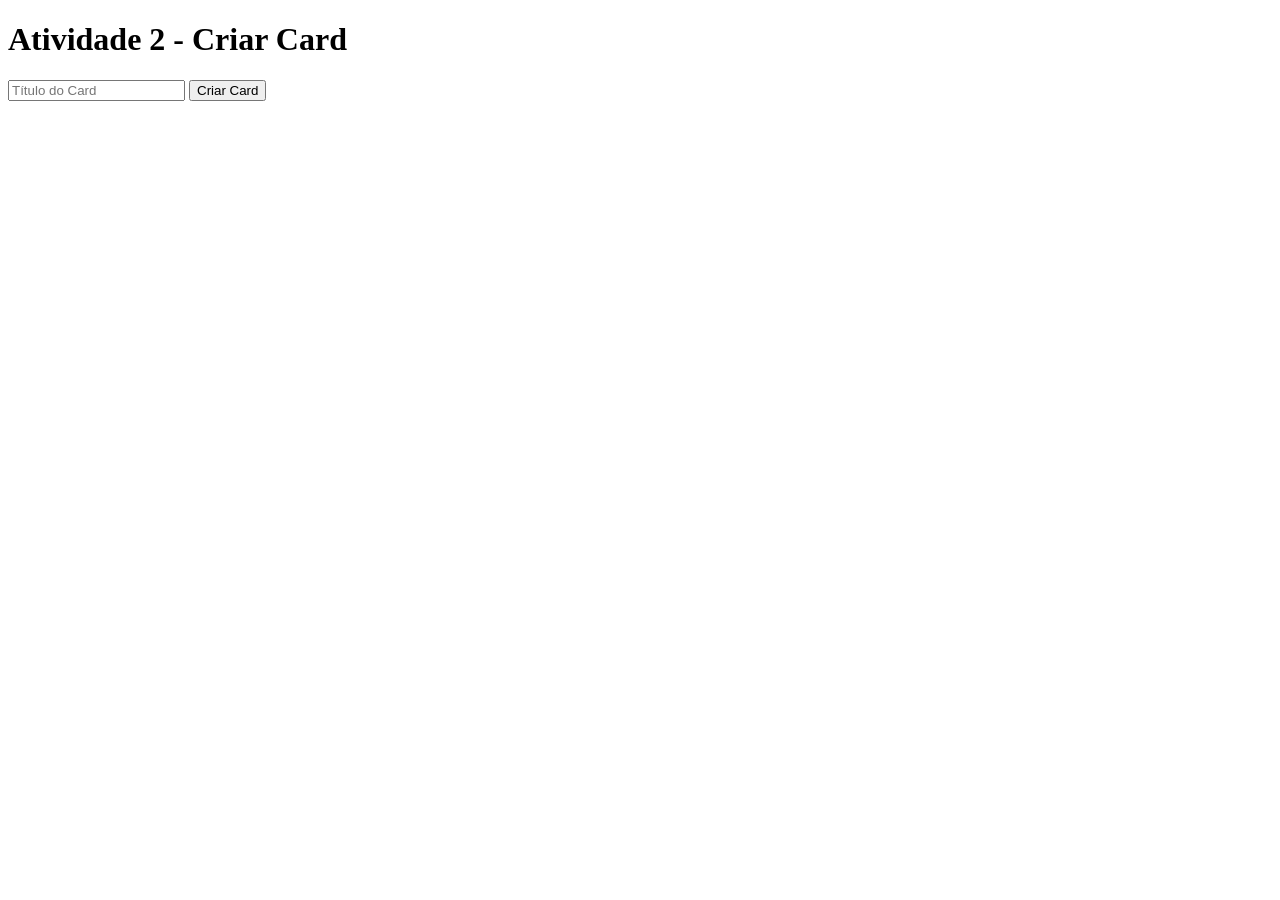
<file: modulo1-web/atv04/index.html>
<!DOCTYPE html>
<html lang="pt-BR">
<head>
    <meta charset="UTF-8">

    <meta name="viewport" content="width=device-width, initial-scale=1.0">

    <title>Atividade 2 - Card Dinâmico</title>
</head>
<body>

    <h1>Atividade 2 - Criar Card</h1>

    <div id="cardsContainer"></div>

    <input type="text" id="tituloCard" placeholder="Título do Card">
    <button id="criarCard">Criar Card</button>

    <!-- ADICIONE O SCRIPT AQUI -->
    <script src="script.js"></script>

</body>
</html>
</file>
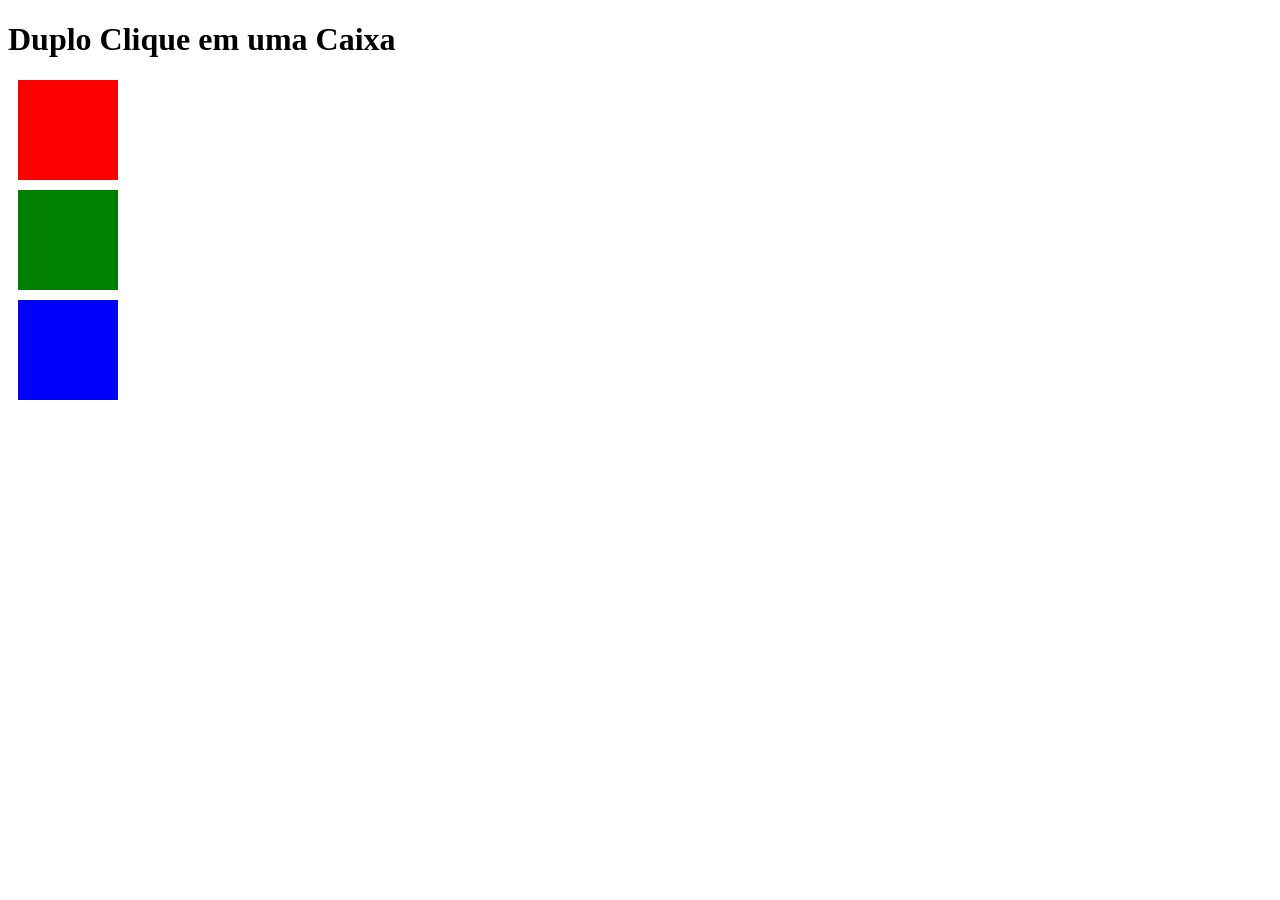
<file: modulo1-web/atv05/index.html>
<!DOCTYPE html>
<html lang="pt-BR">
<head>
<meta charset="UTF-8">
<title>Atividade 1 - Caixa de Alertas</title>
<style>

.caixa { width: 100px; height: 100px; margin: 10px; display: inline-
block; cursor: pointer; }

#caixa1 { background: red; }
#caixa2 { background: green; }
#caixa3 { background: blue; }
</style>
</head>
<body>
<h1>Duplo Clique em uma Caixa</h1>
<div id="caixa1" class="caixa"></div>
<div id="caixa2" class="caixa"></div>
<div id="caixa3" class="caixa"></div>
<script src="script.js"></script>
</html>
</file>
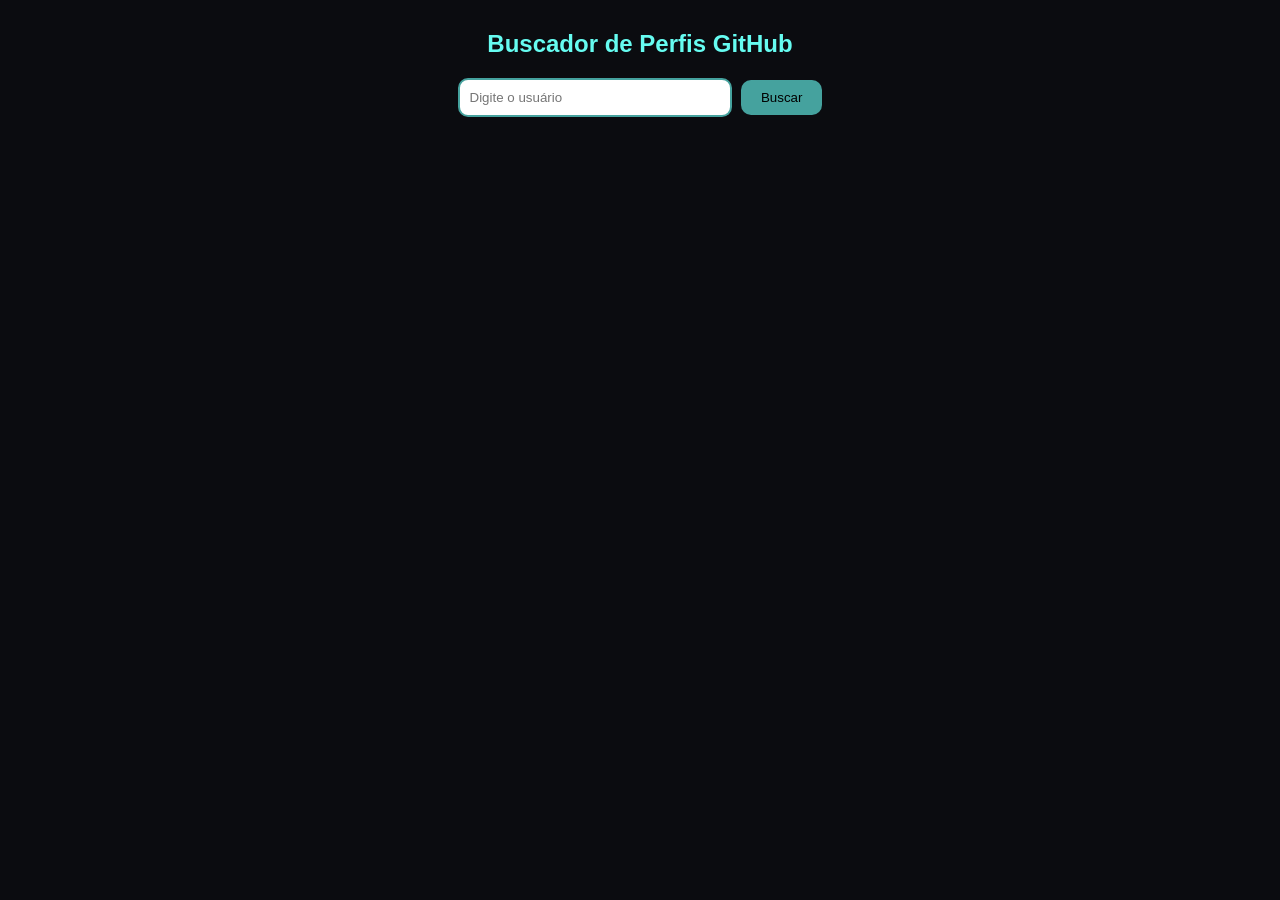
<file: modulo1-web/atv06/index.html>
<!DOCTYPE html>
<html lang="pt-BR">
<head>
<meta charset="UTF-8">
<title>Buscador de Perfis GitHub</title>
<link rel="stylesheet" href="style.css">
</head>
<body>
<h2>Buscador de Perfis GitHub</h2>
<input type="text" id="usuario" placeholder="Digite o usuário">
<button id="buscar">Buscar</button>
<div id="perfil"></div>
<script src="script.js"></script>
</body>
</html>
</file>
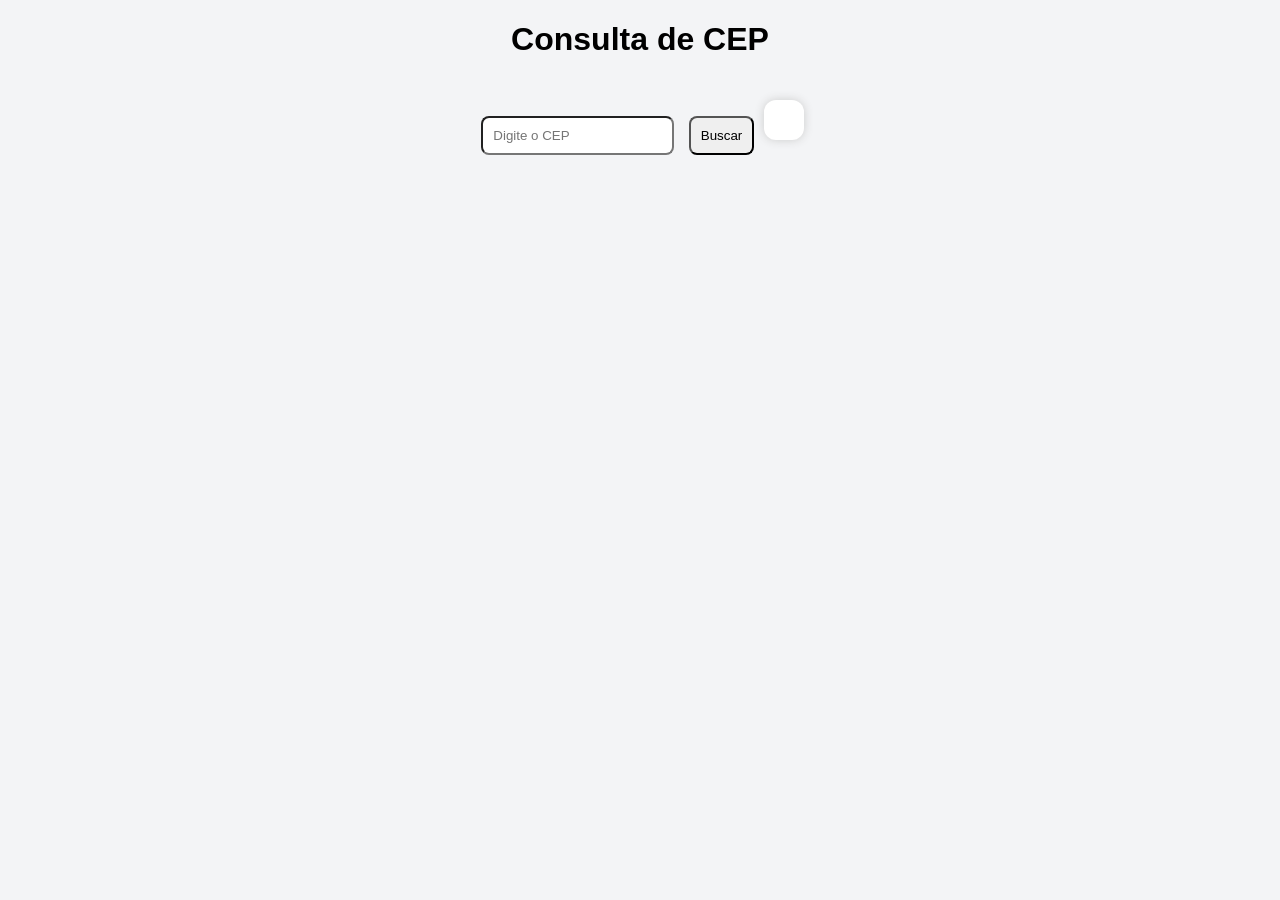
<file: modulo1-web/atv07/index.html>
<!doctype html>
<html lang="pt-BR">
  <head>
    <meta charset="UTF-8" />
    <title>Consulta de CEP</title>
    <style>
      body { font-family: Arial; text-align: center; background: #f3f4f6; }
      input, button { padding: 10px; margin: 5px; border-radius: 8px; }

      #resultado { margin-top: 20px; background: white; display: inline-block; padding: 20px; border-radius: 12px; box-shadow: 0 0 10px #ccc; }
    </style>
  </head>
  <body>
    <h1>Consulta de CEP</h1>
    <input type="text" id="cep" placeholder="Digite o CEP" />
    <button id="buscar">Buscar</button>
    <div id="resultado"></div>
    <script src="script.js"></script>
  </body>
</html>
</file>
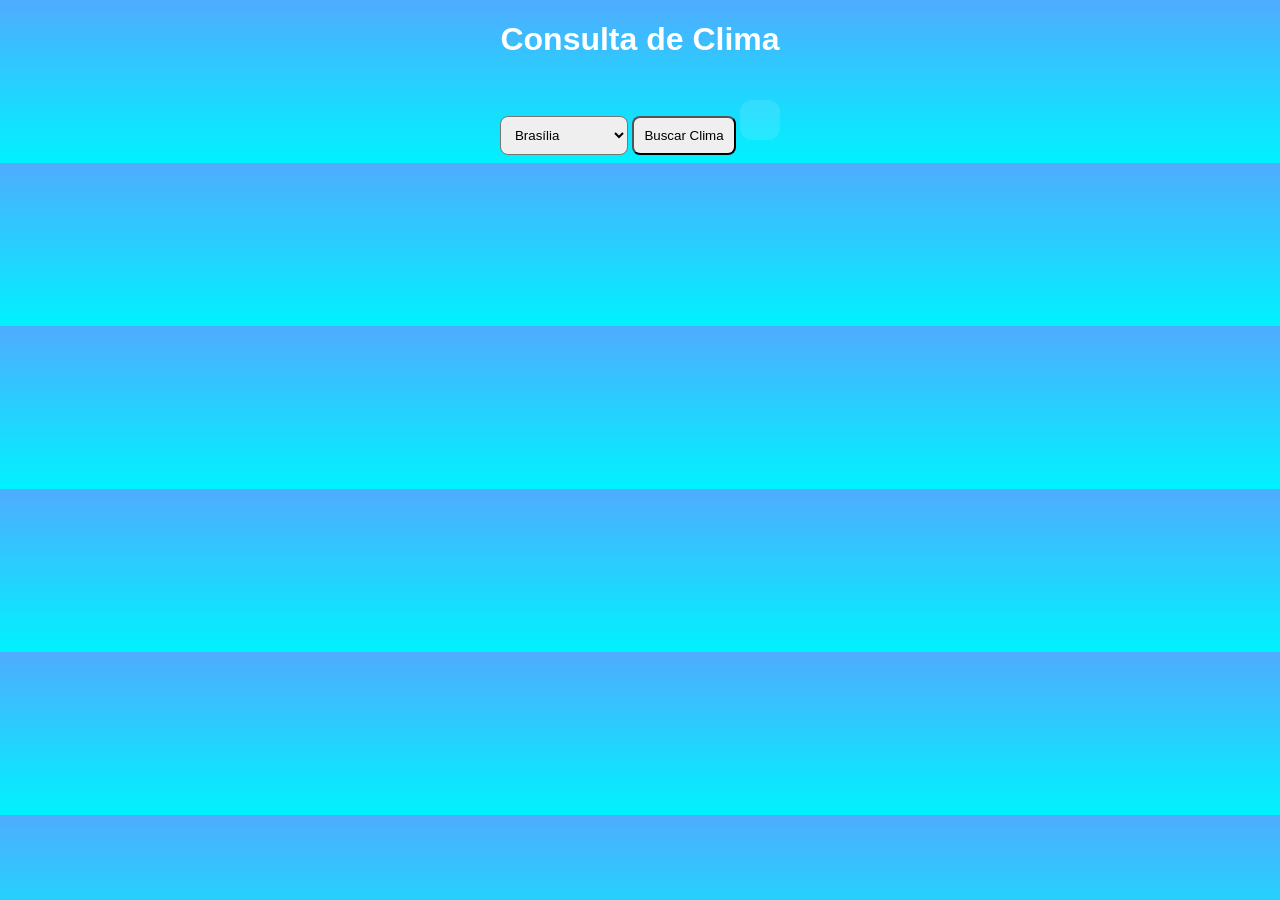
<file: modulo1-web/atv08/index.html>
<!DOCTYPE html>
<html lang="pt-BR">
<head>
<meta charset="UTF-8">
<title>Consulta de Clima</title>
<style>
body {
text-align: center;
font-family: Arial;
background: linear-gradient(180deg, #4facfe, #00f2fe);
color: white;
}
select,
button {
padding: 10px;
border-radius: 8px;
margin-top: 10px;
}
#resultado {
margin-top: 20px;
background: rgba(255, 255, 255, 0.1);
padding: 20px;
border-radius: 12px;
display: inline-block;
}
img {
width: 80px;
}
</style>
</head>
<body>
<h1>Consulta de Clima</h1>
<select id="cidade">
<option value="-15.78,-47.93">Brasília</option>
<option value="-23.55,-46.63">São Paulo</option>
<option value="-22.90,-43.20">Rio de Janeiro</option>
</select>
<button id="buscar">Buscar Clima</button>
<div id="resultado"></div>
<script src="script.js"></script>
</body>
</html>
</file>
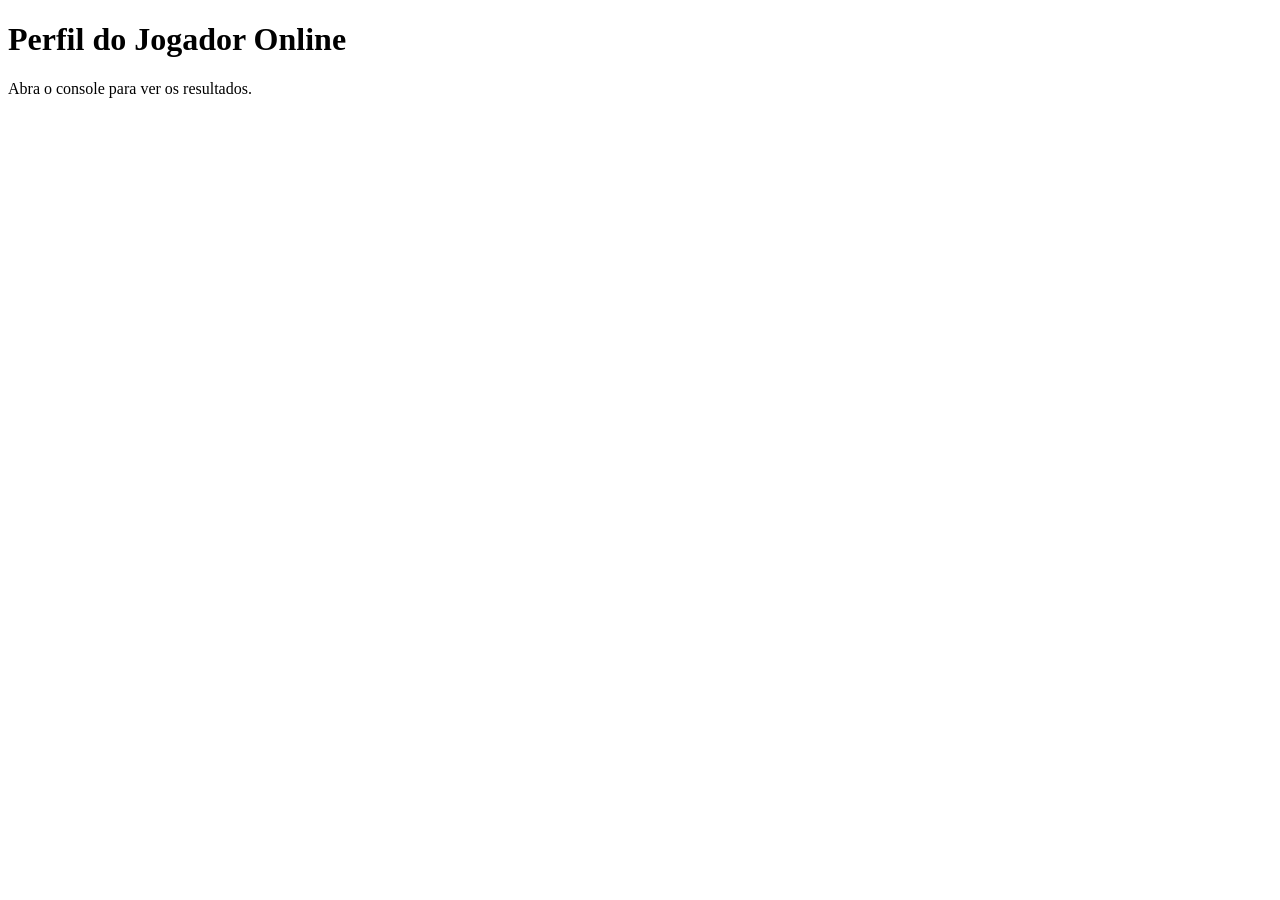
<file: modulo1-web/atvp2/index.html>
<!DOCTYPE html>
<html lang="pt-BR">
<head>
<meta charset="UTF-8">
<title>Perfil do Jogador</title>
</head>
<body>
<h1>Perfil do Jogador Online</h1>
<p>Abra o console para ver os resultados.</p>
<!-- Importando o JavaScript -->
<script src="script.js"></script>
</body>
</html>
</file>
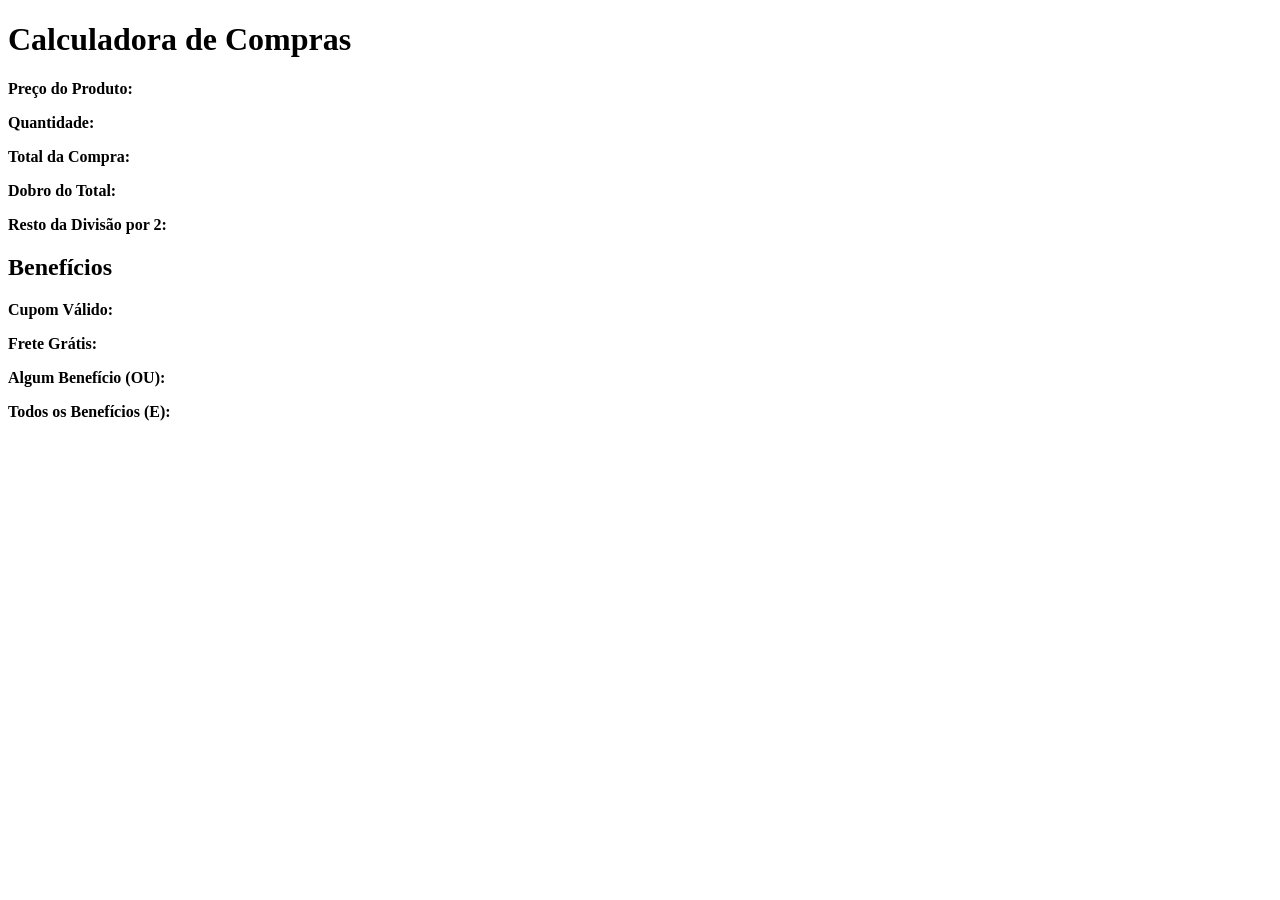
<file: modulo1-web/atvp3/index.html>
<!DOCTYPE html>
<html lang="pt-BR">
<head>
<meta charset="UTF-8">
<title>Calculadora de Preços</title>
</head>
<body>
<h1>Calculadora de Compras</h1>
<p><strong>Preço do Produto:</strong> <span id="preco"></span></p>
<p><strong>Quantidade:</strong> <span id="quantidade"></span></p>
<p><strong>Total da Compra:</strong> <span id="total"></span></p>
<p><strong>Dobro do Total:</strong> <span id="dobro"></span></p>
<p><strong>Resto da Divisão por 2:</strong> <span id="resto"></span></p>
<h2>Benefícios</h2>
<p><strong>Cupom Válido:</strong> <span id="cupom"></span></p>
<p><strong>Frete Grátis:</strong> <span id="frete"></span></p>
<p><strong>Algum Benefício (OU):</strong> <span id="algum"></span></p>
<p><strong>Todos os Benefícios (E):</strong> <span id="todos"></span></p>
<script src="script.js"></script> 
</body>
</html>
</file>
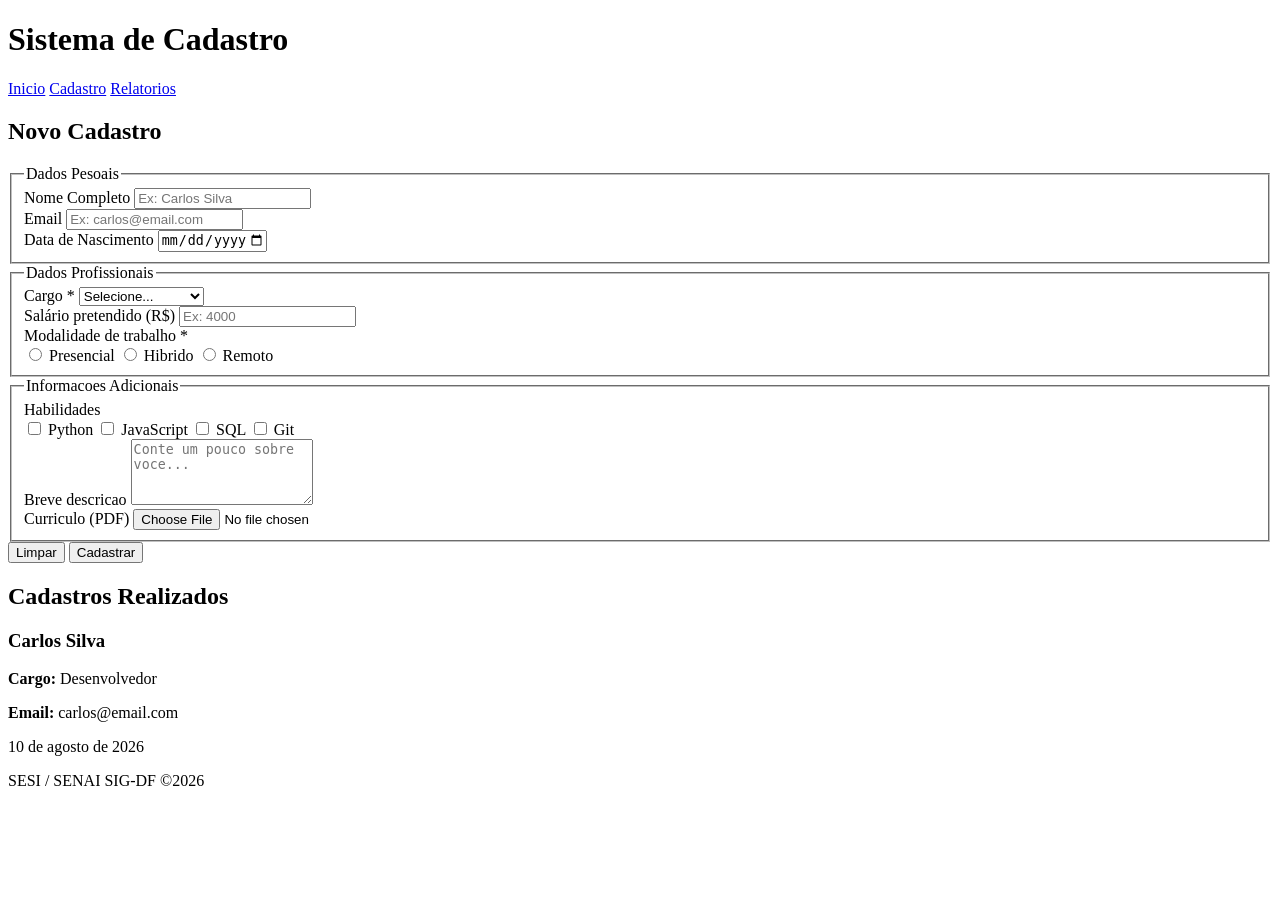
<file: modulo1-web/aula01/index.html>
<!DOCTYPE html>
<html lang="pt-br">
<head>
    <meta charset="UTF-8">
    <meta name="viewport" content="width=device-width, initial-scale=1.0">
    <title>Sistema de Cadastro</title>
</head>
<body>
    <header>
        <h1>Sistema de Cadastro</h1>
        <nav>
            <a href="#">Inicio</a>
            <a href="#">Cadastro</a>
            <a href="#">Relatorios</a>
        </nav>    
    </header>
    <main>
       <section id="cadastro">
            <h2>Novo Cadastro</h2>
            <form id="form-cadastro" action="#" method="post" novalidate>
                <fieldset>
                    <legend>Dados Pesoais</legend>

                    <div class="campo">
                        <label for="nome">Nome Completo</label>
                        <input type="text" id="nome" name="nome"
                        placeholder="Ex: Carlos Silva" 
                        required minlength="3" maxlength="100">
                    </div>
                    <div class="campo">
                        <label for="email">Email</label>
                        <input type="email" id="email" name="email"
                        placeholder="Ex: carlos@email.com" required>
                    </div>
                    <div class="campo">
                        <label for="nascimento">Data de Nascimento</label>
                        <input type="date" id="nascimento" name="nascimento"
                        max="2010-12-31">
                    </div>
                </fieldset>
                <fieldset>
                    <legend>Dados Profissionais</legend>

                    <div class="campo">
                        <label for="cargo">Cargo *</label>
                        <select name="cargo" id="cargo" required>
                            <option value="" selected disabled>Selecione...</option>
                            <option value="dev">Desenvolvedor</option>
                            <option value="design">Designer</option>
                            <option value="qa">QA</option>
                            <option value="pm">Product Manager</option>
                    </select>
                    </div>
                    <div class="campo">
                        <label for="salario">Salário pretendido (R$)</label>
                        <input type="number" id="salario" name="salario"
                        min="1500" step="100" placeholder="Ex: 4000">
                    </div>
                    <div class="campo">
                <label>Modalidade de trabalho *</label>
                <div class="opcoes">
                    <label><input type="radio" name="modalidade" value="presencial" required> Presencial</label>
                    <label><input type="radio" name="modalidade" value="hibrido"> Hibrido</label>
                    <label><input type="radio" name="modalidade" value="remoto"> Remoto</label>
                </div>
            </div>

        </fieldset>

        <fieldset>
            <legend>Informacoes Adicionais</legend>

            <div class="campo">
                <label>Habilidades</label>
                <div class="opcoes">
                    <label><input type="checkbox" name="skills" value="python"> Python</label>
                    <label><input type="checkbox" name="skills" value="js"> JavaScript</label>
                    <label><input type="checkbox" name="skills" value="sql"> SQL</label>
                    <label><input type="checkbox" name="skills" value="git"> Git</label>
                </div>
            </div>

            <div class="campo">
                <label for="bio">Breve descricao</label>
                <textarea
                    id="bio"
                    name="bio"
                    rows="4"
                    maxlength="300"
                    placeholder="Conte um pouco sobre voce..."
                ></textarea>
            </div>

            <div class="campo">
                <label for="curriculo">Curriculo (PDF)</label>
                <input type="file" id="curriculo" name="curriculo" accept=".pdf">
                </div>

        </fieldset>

        <div class="acoes">
            <button type="reset" class="btn-secundario">Limpar</button>
            <button type="submit" class="btn-primario">Cadastrar</button>
        </div>

    </form>

</section>
                </fieldset>
            </form>
       </section> 
     
       <section id="lista">
            <h2>Cadastros Realizados</h2>
            <article class="card-cadastro">
                <h3>Carlos Silva</h3>
                <p><strong>Cargo:</strong> Desenvolvedor</p>
                <p><strong>Email:</strong> carlos@email.com</p>
                <time datetime="2026-08-10">10 de agosto de 2026</time>
            </article>
       </section>  
    </main>
    <footer>
        <p>SESI / SENAI SIG-DF &copy;2026</p>
    </footer>
</body>
</file>
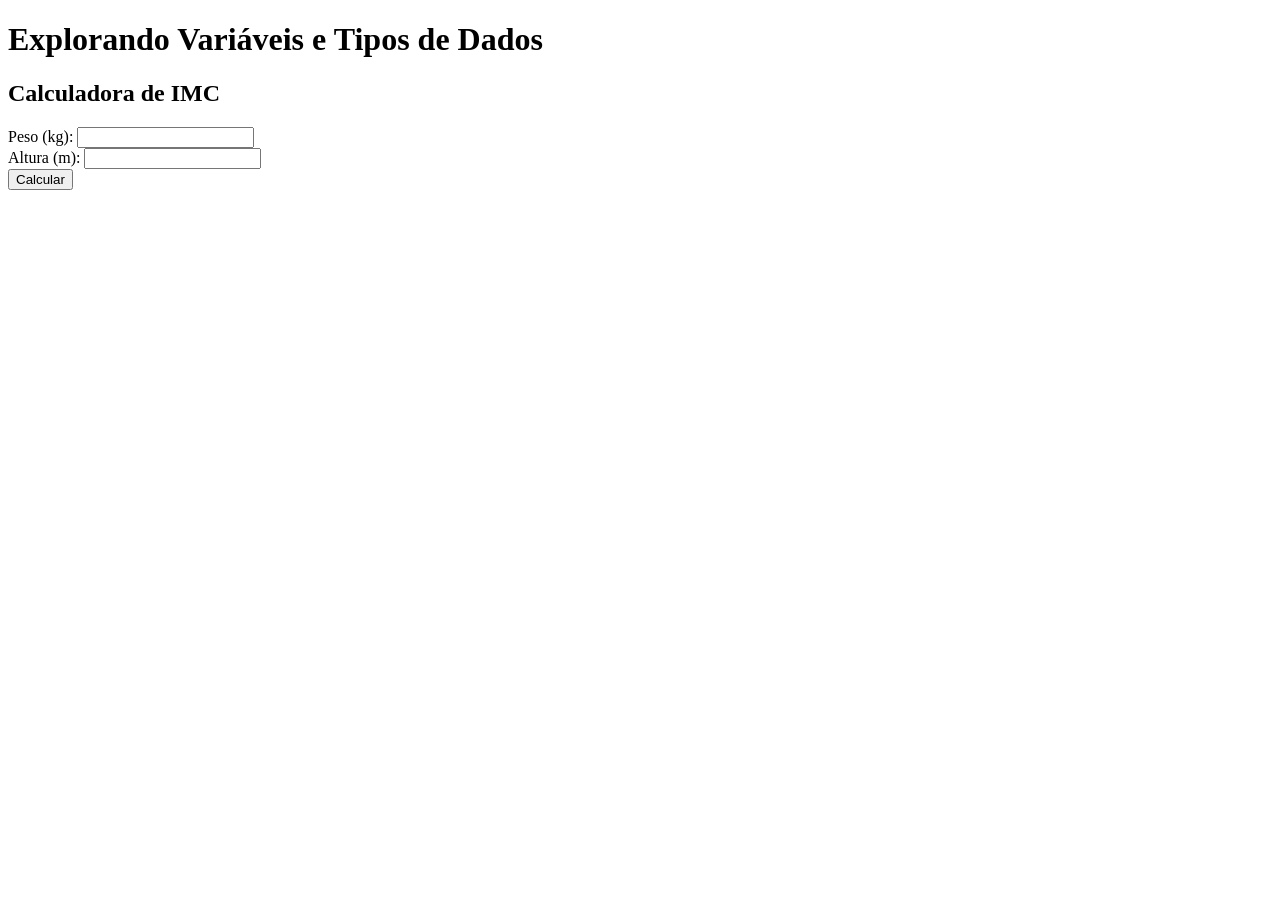
<file: modulo1-web/aula02/index.html>
<!DOCTYPE html>
<html lang="pt-BR">
<head>
    <meta charset="UTF-8">
    <meta name="viewport" content="width=device-width, initial-scale=1.0">
    <title>Aula 02 - Variáveis e Tipos de Dados</title>
</head>
<body>
    <h1>Explorando Variáveis e Tipos de Dados</h1>
    <h2>Calculadora de IMC</h2>
    <p>
        Peso (kg): <input type="number" id="peso"><br>
        Altura (m): <input type="number" id="altura"><br>
        <button onclick="calcularIMC()">Calcular</button>
    </p>
    <p id="resultado"></p>
    <script src="script.js"></script>
</body>
</html>
</file>
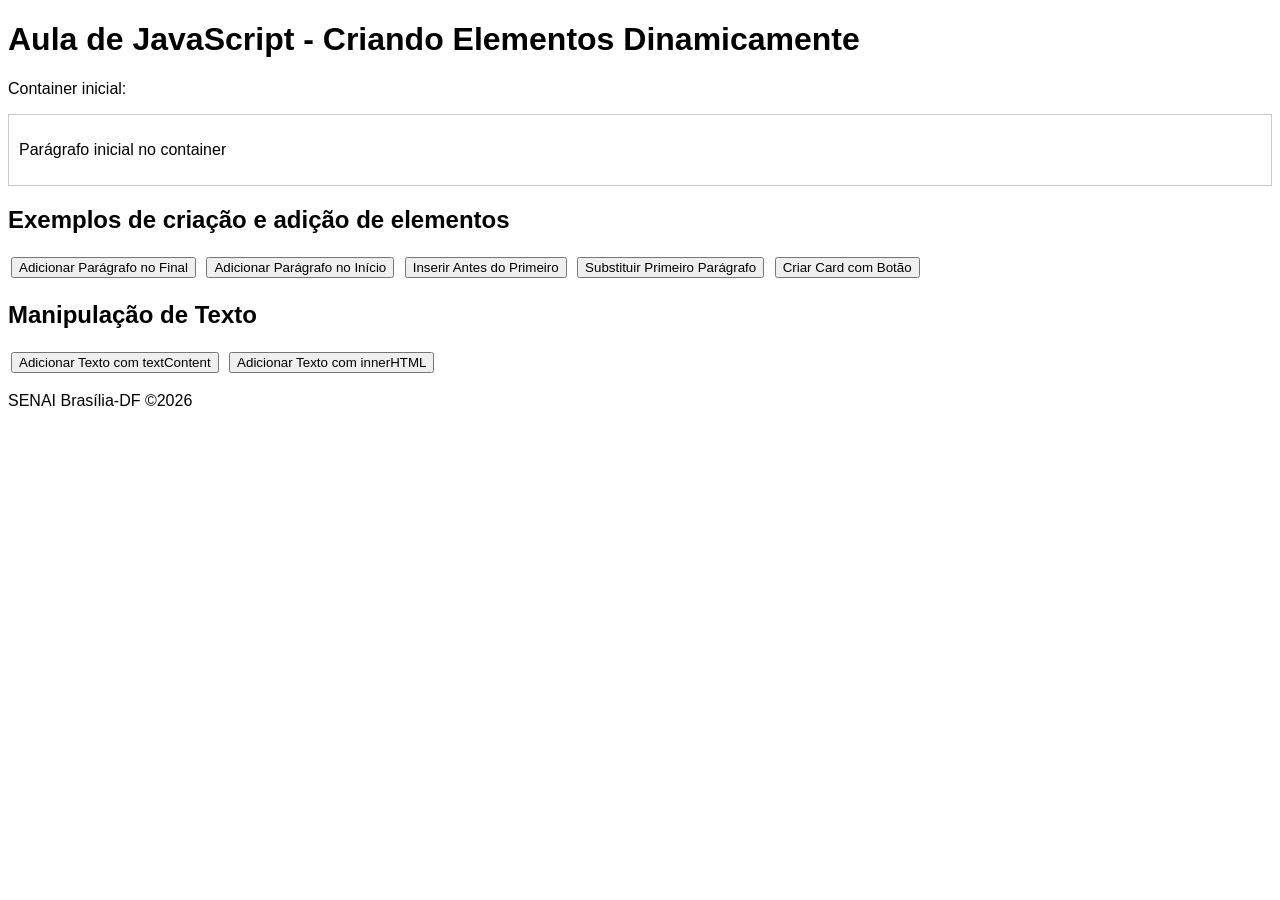
<file: modulo1-web/aula03/index.html>
<!DOCTYPE html>
<html lang="pt-BR">
<head>
  <meta charset="UTF-8">
  <meta name="viewport" content="width=device-width, initial-scale=1.0">
  <title>Aula - Elementos Dinâmicos</title>
  <style>
    body {
      font-family: Arial, sans-serif;
    }
    #container {
      border: 1px solid #ccc;
      padding: 10px;
      margin-top: 10px;
    }
    .card {
      border: 1px solid #888;
      padding: 10px;
      margin: 5px 0;
      background-color: #f9f9f9;
    }
    button {
      margin: 3px;
    }
  </style>
</head>
<body>
  <h1>Aula de JavaScript - Criando Elementos Dinamicamente</h1>

  <p>Container inicial:</p>
  <div id="container">
    <p>Parágrafo inicial no container</p>
  </div>

  <h2>Exemplos de criação e adição de elementos</h2>
  <button id="btnAppend">Adicionar Parágrafo no Final</button>
  <button id="btnPrepend">Adicionar Parágrafo no Início</button>
  <button id="btnInsertBefore">Inserir Antes do Primeiro</button>
  <button id="btnReplace">Substituir Primeiro Parágrafo</button>
  <button id="btnCard">Criar Card com Botão</button>

  <h2>Manipulação de Texto</h2>
  <button id="btnTextContent">Adicionar Texto com textContent</button>
  <button id="btnInnerHTML">Adicionar Texto com innerHTML</button>

  <script src="script.js"></script>
</body>
<footer>
        <p>SENAI Brasília-DF &copy;2026</p>
    </footer>
</html>
</file>
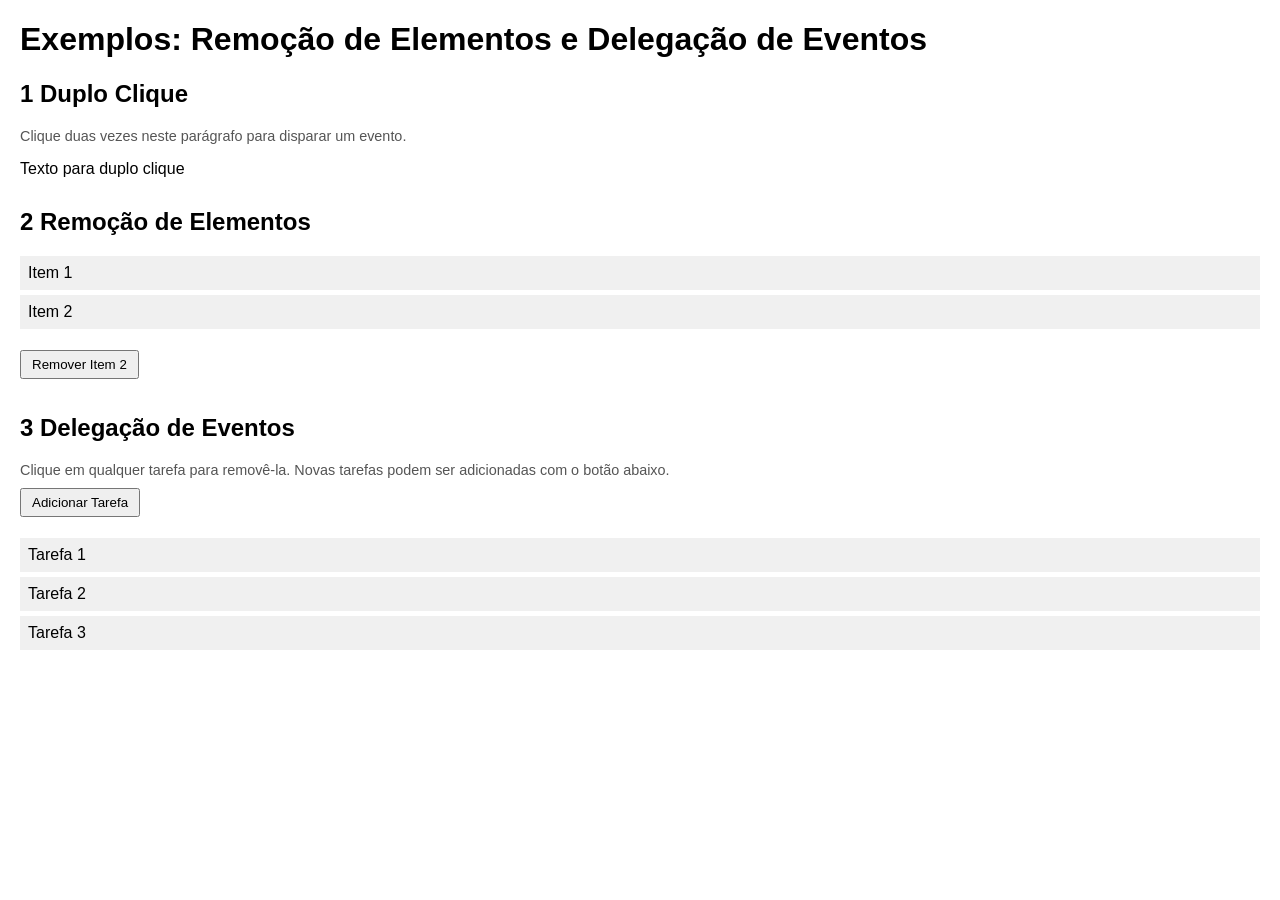
<file: modulo1-web/aula04/index.html>
<!DOCTYPE html>
<html lang="pt-BR">
<head>
  <meta charset="UTF-8">
  <title>Aula: Remoção e Delegação de Eventos</title>
  <style>
    body { font-family: Arial, sans-serif; margin: 20px; }
    ul { list-style: none; padding: 0; }
    li { padding: 8px; margin: 5px 0; background: #f0f0f0; cursor: pointer; }
    button { margin: 5px 0; padding: 5px 10px; cursor: pointer; }
    .section { margin-bottom: 30px; }
    .info { font-size: 0.9em; color: #555; margin-bottom: 5px; }
  </style>
</head>
<body>
  <h1>Exemplos: Remoção de Elementos e Delegação de Eventos</h1>

  <!-- Seção 1: Duplo clique -->
  <div class="section">
    <h2>1 Duplo Clique</h2>
    <p class="info">Clique duas vezes neste parágrafo para disparar um evento.</p>
    <p id="duploClique">Texto para duplo clique</p>
  </div>

  <!-- Seção 2: Remoção de elementos -->
  <div class="section">
    <h2>2 Remoção de Elementos</h2>
    <ul id="lista">
      <li id="item1">Item 1</li>
      <li id="item2">Item 2</li>
      <li id="item3">Item 3</li>
    </ul>
    <button id="btnRemoverItem2">Remover Item 2</button>
  </div>

  <!-- Seção 3: Delegação de eventos -->
  <div class="section">
    <h2>3 Delegação de Eventos</h2>
    <p class="info">Clique em qualquer tarefa para removê-la. Novas tarefas podem ser adicionadas com o botão abaixo.</p>
    <button id="btnAdicionarTarefa">Adicionar Tarefa</button>
    <ul id="tarefas">
      <li>Tarefa 1</li>
      <li>Tarefa 2</li>
      <li>Tarefa 3</li>
    </ul>
  </div>

  <script src="script.js"></script>
</body>
</html>
</file>
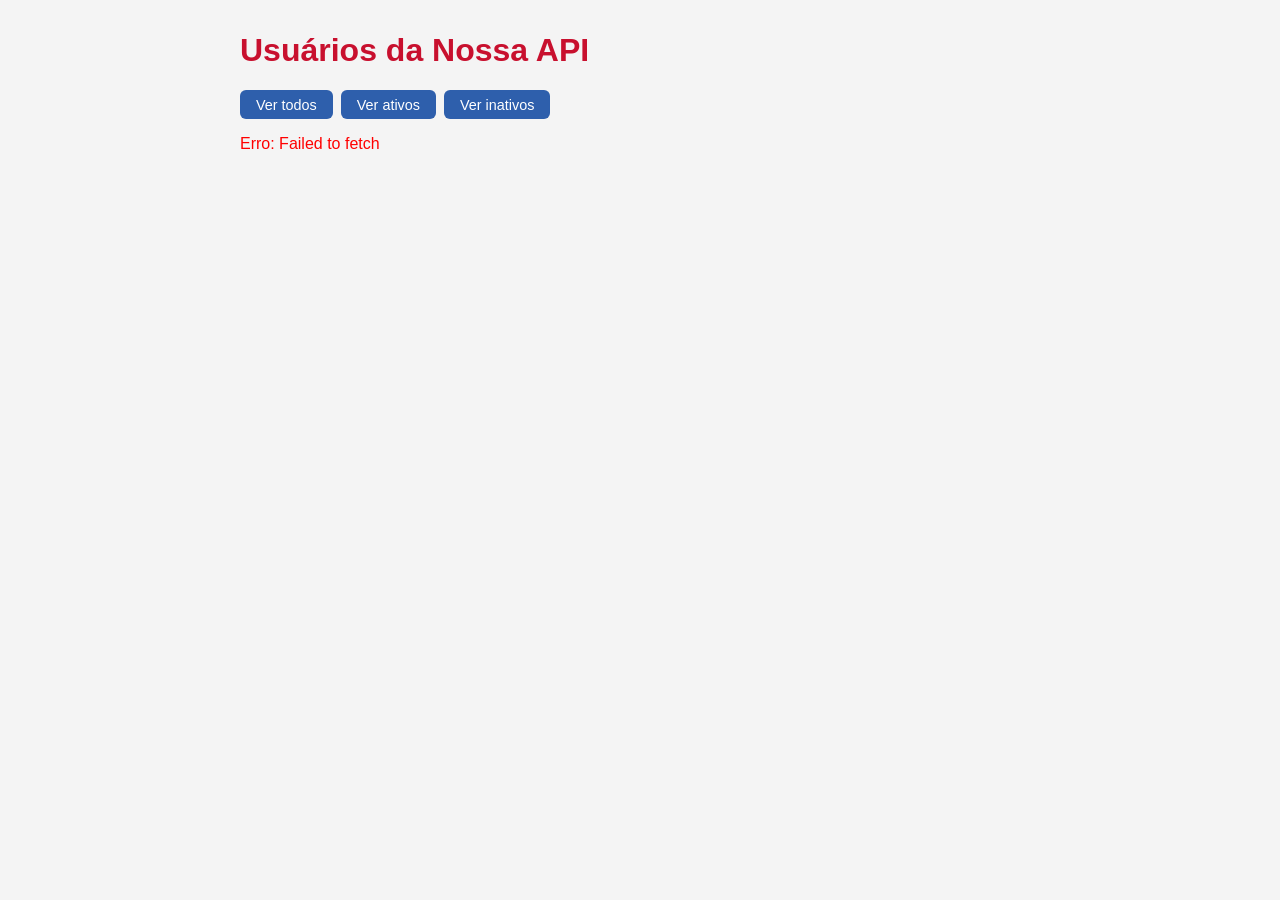
<file: modulo2-python-web/aula01/atividade/index.html>
<!DOCTYPE html>
<html lang="pt-BR">
<head>
    <meta charset="UTF-8">
    <title>Testando nossa API</title>
    <style>
        body { font-family: 'Segoe UI', sans-serif; max-width: 800px;
               margin: 2rem auto; padding: 0 1rem; background: #f4f4f4; }
        h1 { color: #C8102E; }
        .card { background: white; border-radius: 8px; padding: 1rem;
                margin: 0.5rem 0; box-shadow: 0 2px 6px rgba(0,0,0,0.08); }
        .nome { font-weight: bold; color: #2E5FAC; }
        .status { font-size: 0.8rem; padding: 2px 8px; border-radius: 10px; }
        .ativo   { background: #d4edda; color: #155724; }
        .inativo { background: #f8d7da; color: #721c24; }
        #loading { color: #666; padding: 2rem; text-align: center; }
        .botoes { display:flex; gap:0.5rem; margin-bottom:1rem; }
.botoes button { padding:0.4rem 1rem; background:#2E5FAC; color:white;
                  border:none; border-radius:6px; cursor:pointer; font-size:0.9rem; }
.botoes button:hover { opacity:0.85; }

    </style>
</head>
<body>
    <h1>Usuários da Nossa API</h1>
    <div class="botoes">
    <button id="btn-todos">Ver todos</button>
    <button id="btn-ativos">Ver ativos</button>
    <button id="btn-inativos">Ver inativos</button>
</div>

    <div id="lista"><p id="loading">Carregando...</p></div>
    <script>
        const lista = document.querySelector('#lista');

const renderizar = (usuarios) => {
    lista.innerHTML = usuarios.map(u => `
        <div class="card">
            <span class="nome">${u.nome}</span>
            <span class="status ${u.ativo ? 'ativo' : 'inativo'}">
                ${u.ativo ? 'Ativo' : 'Inativo'}
            </span>
            <p>${u.cargo}</p>
        </div>
    `).join('');
};

const buscar = async (rota) => {
    lista.innerHTML = '<p id="loading">Carregando...</p>';
    try {
        const res  = await fetch(`http://localhost:8000${rota}`);
        const data = await res.json();
        renderizar(data);
    } catch (e) {
        lista.innerHTML = `<p style="color:red">Erro: ${e.message}</p>`;
    }
};

document.querySelector('#btn-todos').addEventListener('click',    () => buscar('/usuarios'));
document.querySelector('#btn-ativos').addEventListener('click',   () => buscar('/usuarios/ativos'));
document.querySelector('#btn-inativos').addEventListener('click', () => buscar('/usuarios/inativos'));

buscar('/usuarios');

    </script>
</body>
</html>
</file>
<file: modulo1-web/atv06/style.css>
body {
    font-family: 'Poppins', sans-serif;
    background: #0b0c10;
    color: white;
    text-align: center;
}

h2 {
    color: #66fcf1;
    margin-top: 30px;
}

input {
    padding: 10px;
    border: 2px solid #45a29e;
    border-radius: 10px;
    outline: none;
    width: 250px;
}

button {
    padding: 10px 20px;
    background: #45a29e;
    border: none;
    color: black;
    border-radius: 10px;
    margin-left: 5px;
    cursor: pointer;
}

button:hover {
    background: #66fcf1;
}

#perfil {
    margin-top: 40px;
}

img {
    border-radius: 50%;
    box-shadow: 0 0 10px #45a29e;
}
</file>
